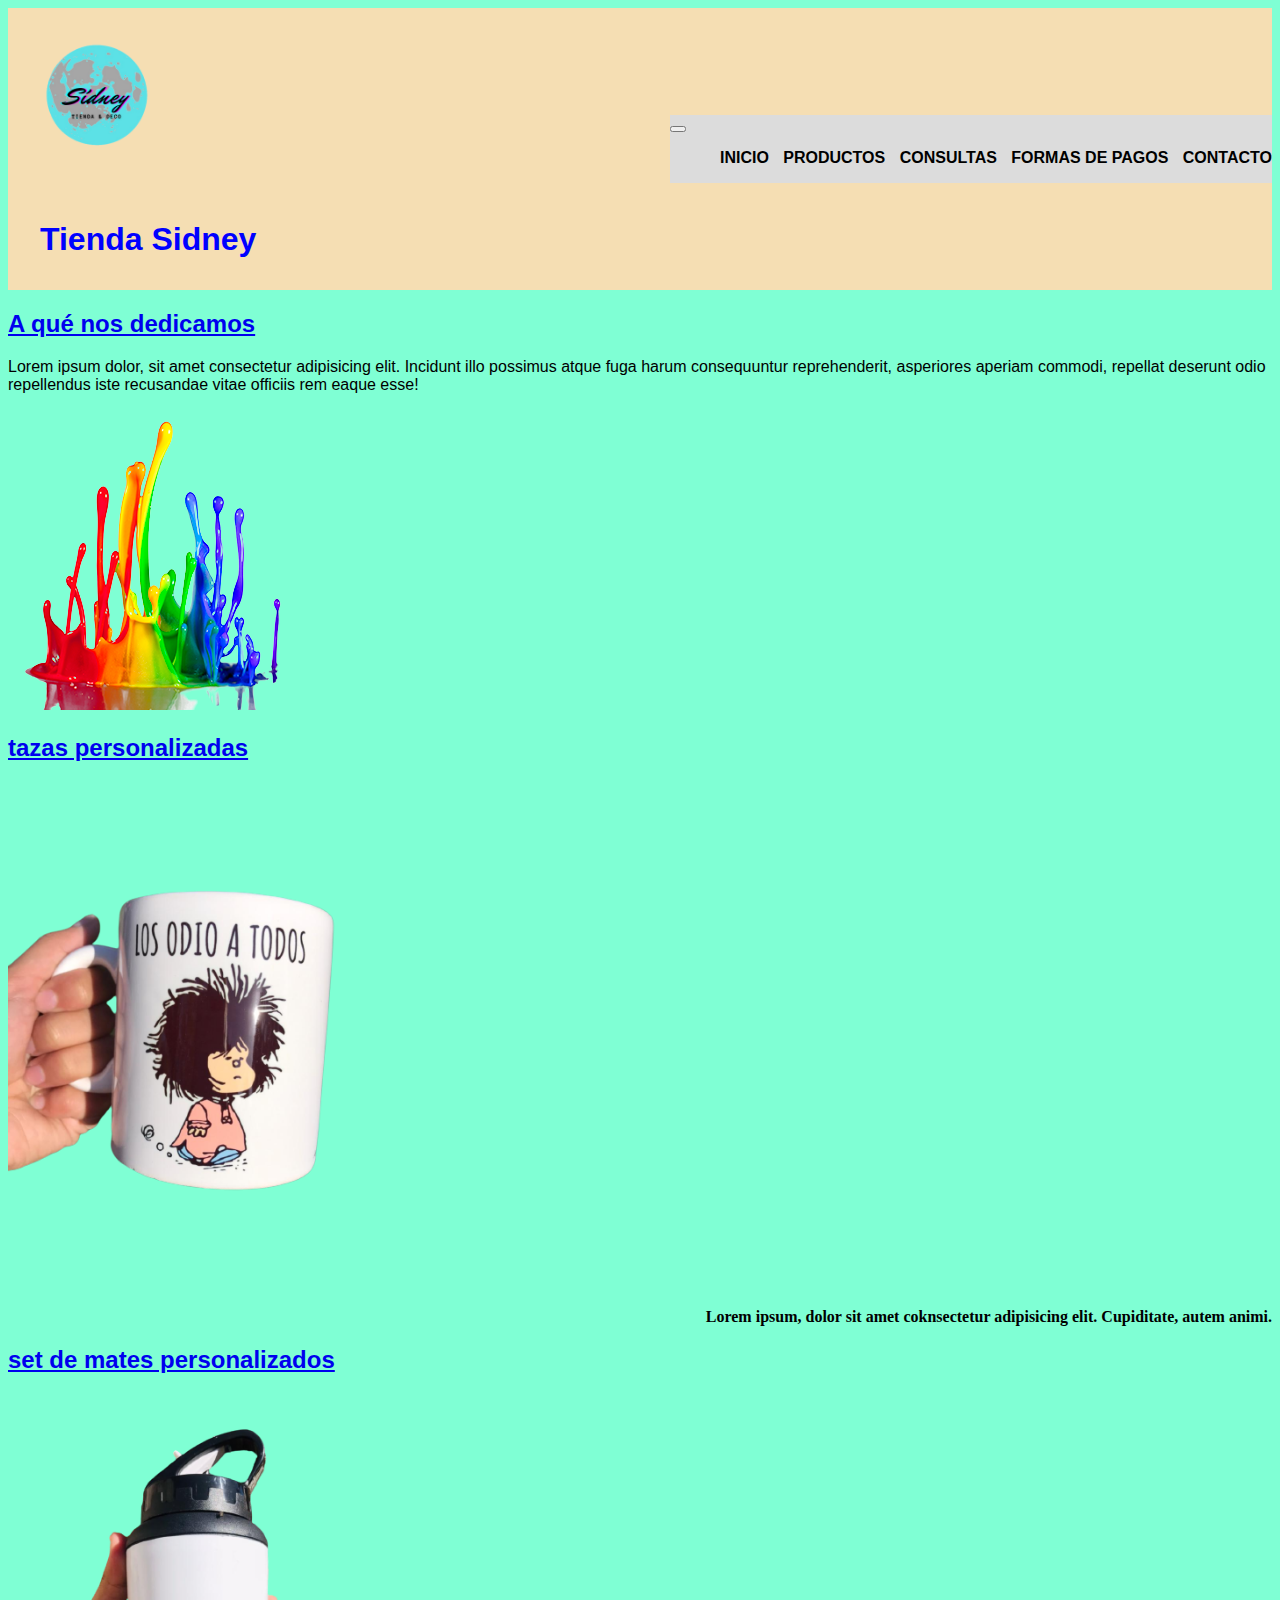
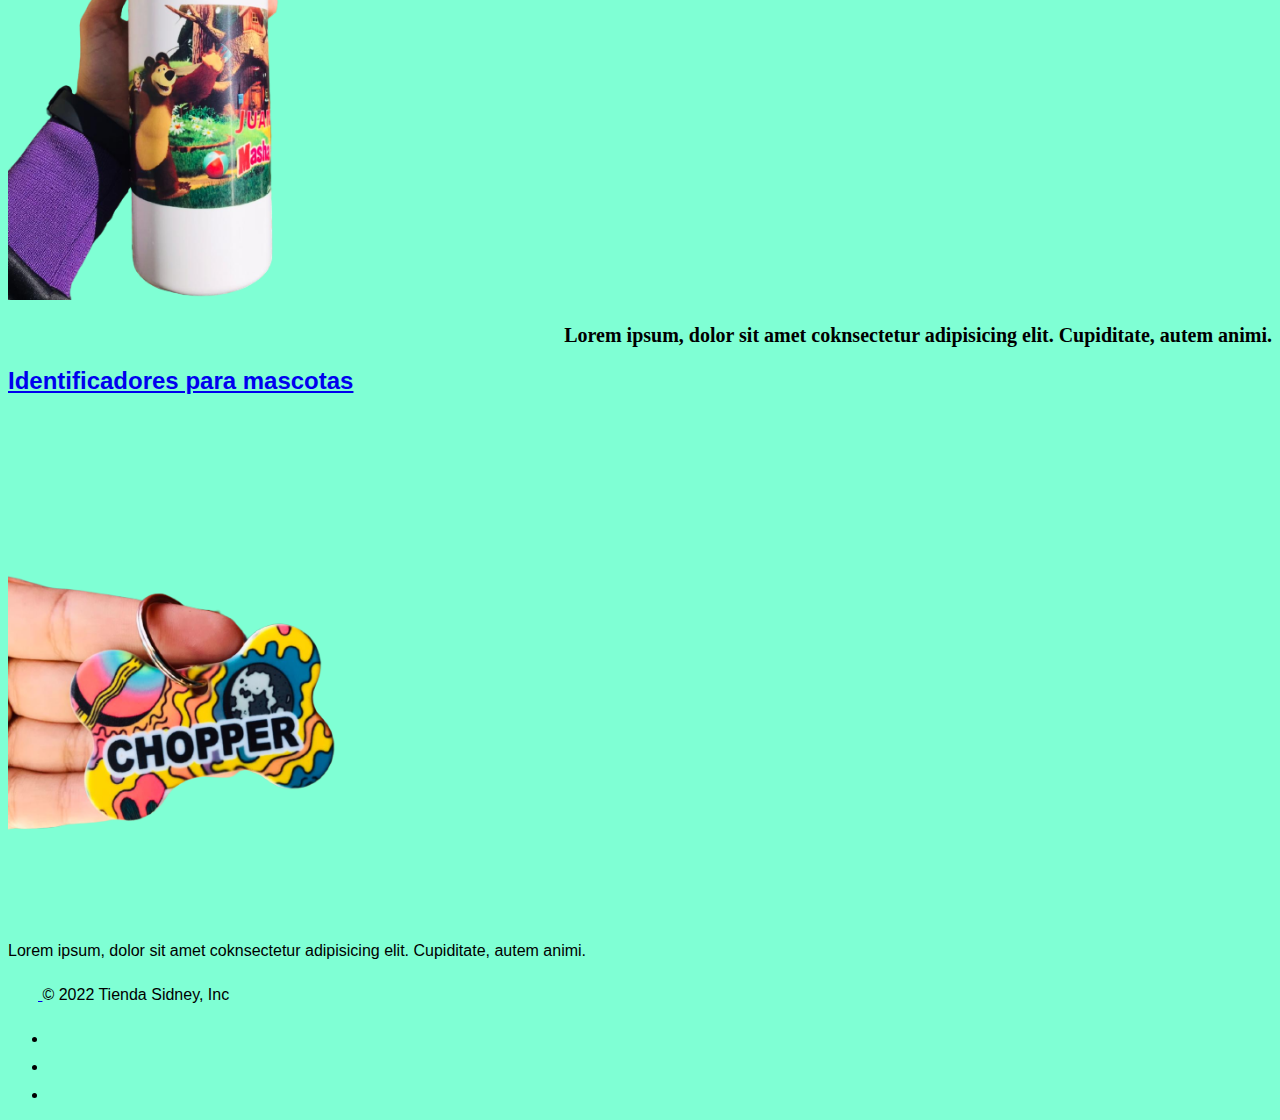
<file: index.html>
<!DOCTYPE html>
<html lang="es">
<head>
    <meta charset="UTF-8">
    <meta http-equiv="X-UA-Compatible" content="IE=edge">
    <meta name="viewport" content="width=, initial-scale=1.0">    
	<title>Tienda Sidney</title>
	 <!--bootstrap-->
	 <!-- CSS only -->
     <link href="https://cdn.jsdelivr.net/npm/bootstrap@5.2.0/dist/css/bootstrap.min.css" rel="stylesheet" integrity="sha384-gH2yIJqKdNHPEq0n4Mqa/HGKIhSkIHeL5AyhkYV8i59U5AR6csBvApHHNl/vI1Bx" crossorigin="anonymous">
	
	 <!--css propio-->
    <link rel="stylesheet" href="css/estilo.css">
    <link rel="shortcut icon" href="imagen/WhatsApp_Image_2022-06-26_at_5.51.13_PM-removebg-preview.png" type="image/x-icon">
    <meta name="descripcion" content="tienda dedicada a productos personalizados por el método de sublimación ">
</head>
<body class="container">
    <div>
      <header>
        <div class="logo">
         <img class="imagenLogo" src="imagen/WhatsApp_Image_2022-06-26_at_5.51.13_PM-removebg-preview.png" logo de la tienda"/>
           <h1>Tienda Sidney</h1>
        </div>
		<nav class="navbar navbar-expand-lg bg-light">
			<div class="container-fluid">
			  <button class="navbar-toggler" type="button" data-bs-toggle="collapse" data-bs-target="#navbarNav" aria-controls="navbarNav" aria-expanded="false" aria-label="Toggle navigation">
				<span class="navbar-toggler-icon"></span>
			  </button>
			  <div class="collapse navbar-collapse" id="navbarNav">
				<ul class="navbar-nav">
				  <li class="nav-item">
					<a href="./index.html">Inicio</a>
				  </li>
				  <li class="productos">
					<a href="pages/productos.html">productos</a>
				  </li>
				  <li class="consultas">
					<a href="pages/consultas.html">consultas</a>
				  </li>
				  <li class="formas de pago">
					<a href="pages/formas de pago.html">formas de pagos</a>
				  </li>
				  <li class="contacto">
					<a href="pages/contacto.html">contacto</a>
				  </li>
				</ul>
			  </div>
			</div>
		  </nav>
    
      </header>

	  <div class="row">
		    <div class="col">
				<h2 class="titulo"><a href="#"> A qué nos dedicamos</a></h2>
			       <p>
						Lorem ipsum dolor, sit amet consectetur adipisicing elit. Incidunt illo possimus atque fuga harum consequuntur reprehenderit, asperiores aperiam commodi, repellat deserunt odio repellendus iste recusandae vitae officiis rem eaque esse!
					</p>
				</div>
			
			<div class="col">
					<a href="#">
						<img class="imagenTinta" src="./imagen/tintas-removebg-preview.png" alt="tinta" />
					</a>
				</div>
			</div>
			</div>

			<main>
	             <div class="row">
				      <div class="col">
						<h2>
							<a href="#">tazas personalizadas</a>
							</h2>
					<a href="#"><img class="imagenProducto" src="./imagen/taza-removebg-preview.png" alt="" /></a>
					  <p class="primerEstilo">
						Lorem ipsum, dolor sit amet coknsectetur
						adipisicing elit. Cupiditate, autem animi.
					</p>
				     </div>
			    </div>
		
					<div class="row">
						<div class="col">
							<h2>
							<a href="#">set de mates personalizados</a>
							</h2>
						    <a href="#"><img class="imagenProducto" src="./imagen/botella-removebg-preview.png" alt="" /></a>
			                   <p class="segundoEstilo">
							     Lorem ipsum, dolor sit amet coknsectetur
							     adipisicing elit. Cupiditate, autem animi.
						      </p>
					    </div>
					</div>

					<div class="row"> 
					    <div class="col">
                             <h2>
							  <a href="#">Identificadores para mascotas</a>
					         </h2>
                              <a href="#"><img class="imagenProducto" src="./imagen/identificador-removebg-preview.png" alt="" /></a>
					        <p >
							Lorem ipsum, dolor sit amet coknsectetur
							adipisicing elit. Cupiditate, autem animi.
						    </p>
                        </div>
					</div>
			</main>

		<footer class="d-flex flex-wrap justify-content-between align-items-center py-3 my-4 border-top">
			<div class="col-md-4 d-flex align-items-center">
			  <a href="/" class="mb-3 me-2 mb-md-0 text-muted text-decoration-none lh-1">
				<svg class="bi" width="30" height="24"><use xlink:href="#bootstrap"></use></svg>
			  </a>
			  <span class="mb-3 mb-md-0 text-muted">© 2022 Tienda Sidney, Inc</span>
			</div>
		
			<ul class="nav col-md-4 justify-content-end list-unstyled d-flex">
			  <li class="ms-3"><a class="text-muted" href="#"><svg class="bi" width="24" height="24"><use xlink:href="#twitter"></use></svg></a></li>
			  <li class="ms-3"><a class="text-muted" href="#"><svg class="bi" width="24" height="24"><use xlink:href="#instagram"></use></svg></a></li>
			  <li class="ms-3"><a class="text-muted" href="#"><svg class="bi" width="24" height="24"><use xlink:href="#facebook"></use></svg></a></li>
			</ul>
		  </footer>
    <!-- JavaScript Bundle with Popper -->
     <script src="https://cdn.jsdelivr.net/npm/bootstrap@5.2.0/dist/js/bootstrap.bundle.min.js" integrity="sha384-A3rJD856KowSb7dwlZdYEkO39Gagi7vIsF0jrRAoQmDKKtQBHUuLZ9AsSv4jD4Xa" crossorigin="anonymous"></script>
 </body>    
</html>
</file>
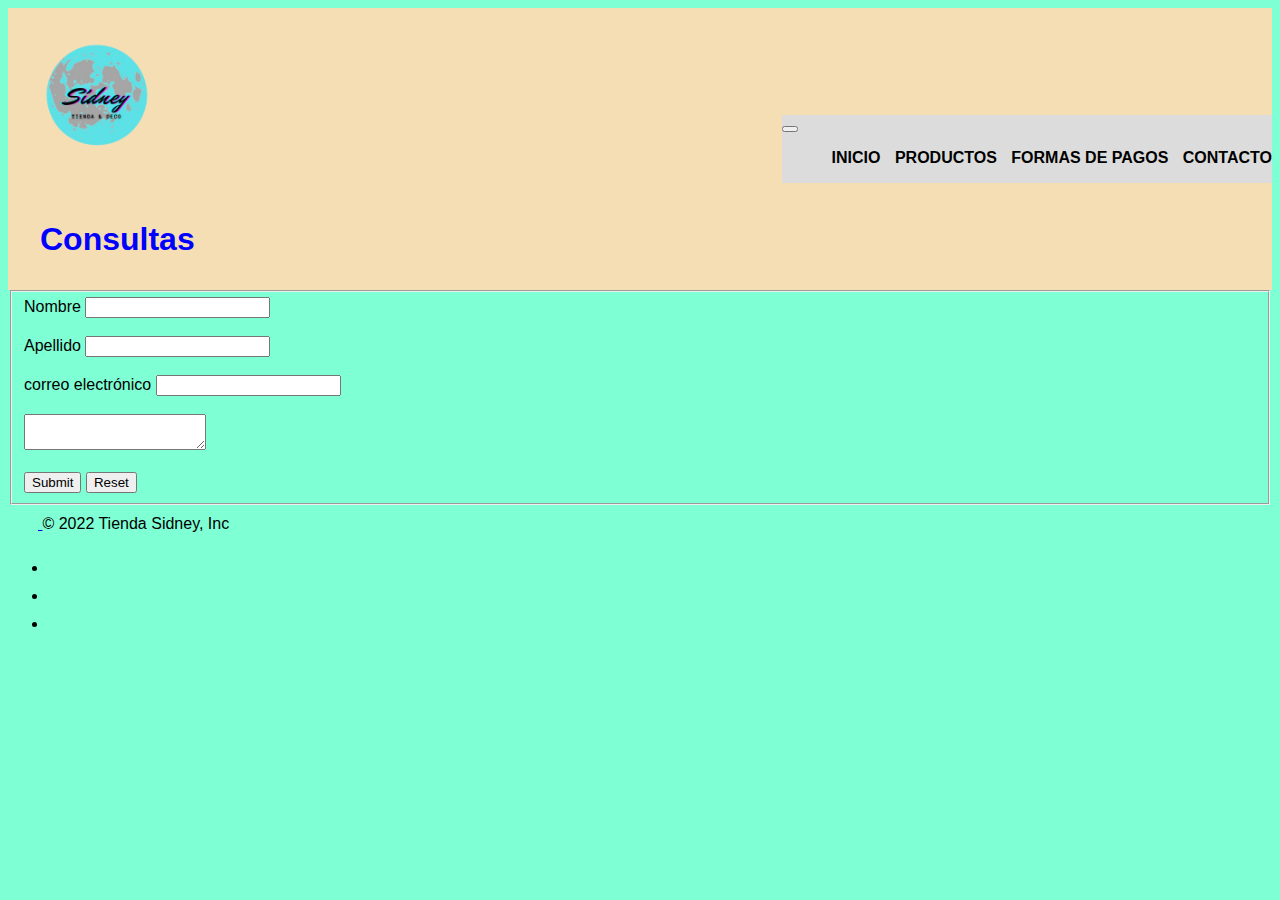
<file: pages/consultas.html>
<!DOCTYPE html>
<html lang="en">
<head>
    <meta charset="UTF-8">
    <meta http-equiv="X-UA-Compatible" content="IE=edge">
    <meta name="viewport" content="width=device-width, initial-scale=1.0">
    <meta name="descripcion" content="dejanos tu consulta completando el fromulario para realizar consultas">
    <title>Tienda Sidney/consultas</title> 
    <link rel="shortcut icon" href="../imagen/WhatsApp_Image_2022-06-26_at_5.51.13_PM-removebg-preview.png" type="image/x-icon">
     
     <!--bootstrap-->
    <!-- CSS only -->
    <link href="https://cdn.jsdelivr.net/npm/bootstrap@5.2.0/dist/css/bootstrap.min.css" rel="stylesheet" integrity="sha384-gH2yIJqKdNHPEq0n4Mqa/HGKIhSkIHeL5AyhkYV8i59U5AR6csBvApHHNl/vI1Bx" crossorigin="anonymous">
   
    <!--css propio-->
   <link rel="stylesheet" href="../css/estilo.css">
  
</head>
<body>
    <div class="contenedorConsulta">
    <header>
        <div class="logo">
        <img class="imagenLogo"  src="../imagen/WhatsApp_Image_2022-06-26_at_5.51.13_PM-removebg-preview.png"alt="logo de la tienda">
        <h1 class="">Consultas</h1>
    </div>
    <nav class="navbar navbar-expand-lg bg-light">
			<div class="container-fluid">
			  <button class="navbar-toggler" type="button" data-bs-toggle="collapse" data-bs-target="#navbarNav" aria-controls="navbarNav" aria-expanded="false" aria-label="Toggle navigation">
				<span class="navbar-toggler-icon"></span>
			  </button>
			  <div class="collapse navbar-collapse" id="navbarNav">
				<ul class="navbar-nav">
				  <li class="nav-item">
					<a href="../index.html">Inicio</a>
				  </li>
				  <li class="productos">
					<a href="../pages/productos.html">productos</a>
				  </li>
				  <li class="formas de pago">
					<a href="../pages/formas de pago.html">formas de pagos</a>
				  </li>
				  <li class="contacto">
					<a href="../pages/contacto.html">contacto</a>
				  </li>
				</ul>
			  </div>
			</div>
		  </nav>

    </header>
    <main class="formulario">
        <form>
            <fieldset>
            <label for="nombre">Nombre</label>
            <input id="nombre" type="text">
            <br><br>
            <label for="">Apellido</label>
            <input type="text">
            <br><br>
            <label for="">correo electrónico</label>
            <input type="email">
            <br><br>
            <textarea></textarea>
            <br><br>
            <input type="submit">
            <input type="reset">
            </fieldset>


        </form>
    </main>
    </div>
     
   <footer class="d-flex flex-wrap justify-content-between align-items-center py-3 my-4 border-top">
    <div class="col-md-4 d-flex align-items-center">
      <a href="/" class="mb-3 me-2 mb-md-0 text-muted text-decoration-none lh-1">
        <svg class="bi" width="30" height="24"><use xlink:href="#bootstrap"></use></svg>
      </a>
      <span class="mb-3 mb-md-0 text-muted">© 2022 Tienda Sidney, Inc</span>
    </div>

    <ul class="nav col-md-4 justify-content-end list-unstyled d-flex">
      <li class="ms-3"><a class="text-muted" href="#"><svg class="bi" width="24" height="24"><use xlink:href="#twitter"></use></svg></a></li>
      <li class="ms-3"><a class="text-muted" href="#"><svg class="bi" width="24" height="24"><use xlink:href="#instagram"></use></svg></a></li>
      <li class="ms-3"><a class="text-muted" href="#"><svg class="bi" width="24" height="24"><use xlink:href="#facebook"></use></svg></a></li>
    </ul>
  </footer>
  <!-- JavaScript Bundle with Popper -->
  <script src="https://cdn.jsdelivr.net/npm/bootstrap@5.2.0/dist/js/bootstrap.bundle.min.js" integrity="sha384-A3rJD856KowSb7dwlZdYEkO39Gagi7vIsF0jrRAoQmDKKtQBHUuLZ9AsSv4jD4Xa" crossorigin="anonymous"></script>
  </body>
</html>
</file>
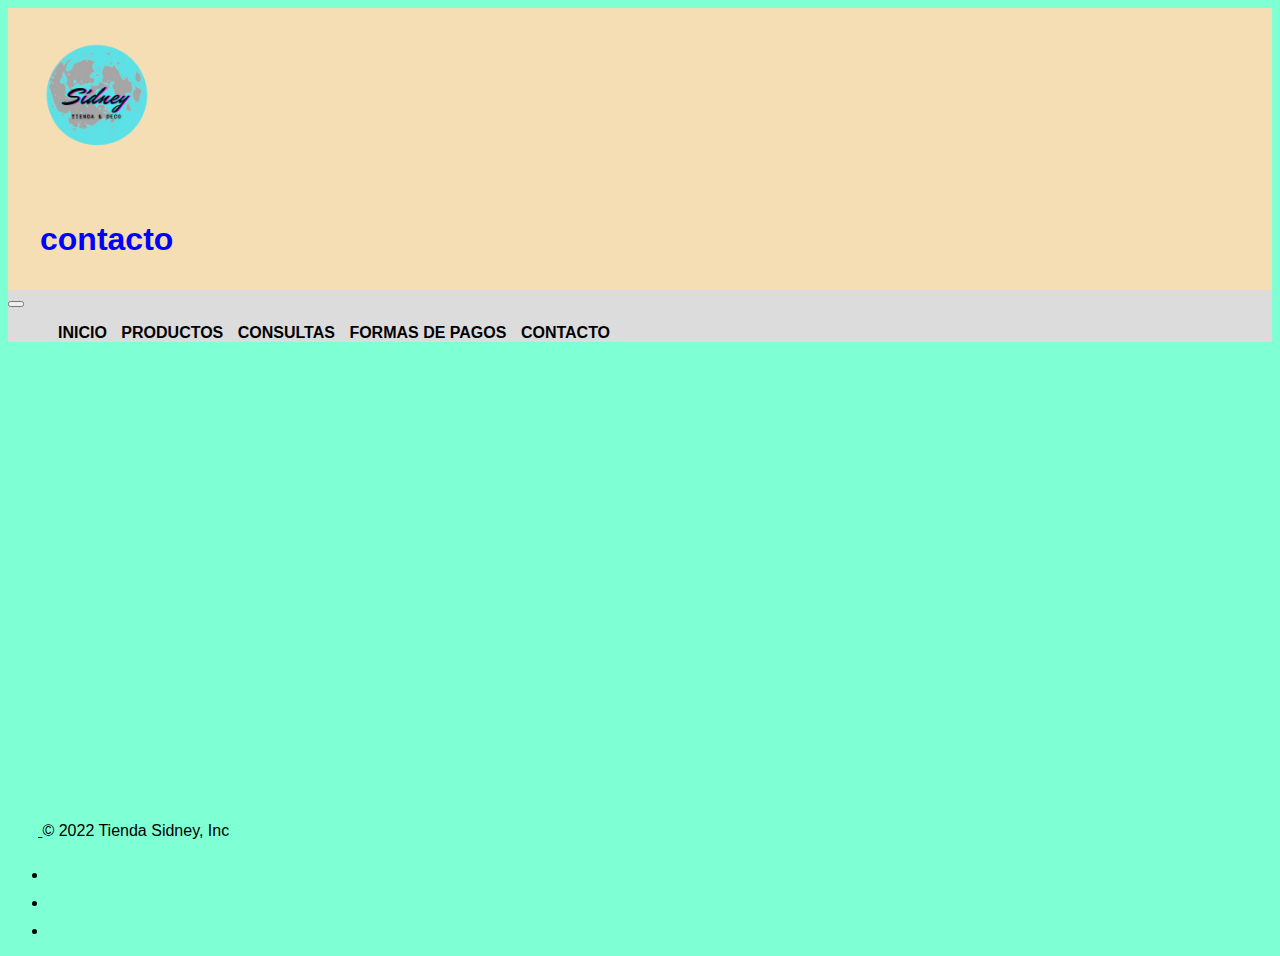
<file: pages/contacto.html>
<!DOCTYPE html>
<html lang="en">
<head>
    <meta charset="UTF-8">
    <meta http-equiv="X-UA-Compatible" content="IE=edge">
    <meta name="viewport" content="width=device-width, initial-scale=1.0"> 
    <meta name="descripcion" content="podes ubicarnos en la siguiente dirección en la ciudad de Miramar, Bs As, Argentina ">
    <link rel="shortcut icon" href="../imagen/WhatsApp_Image_2022-06-26_at_5.51.13_PM-removebg-preview.png" type="image/x-icon">

    <title>Tienda sidney/contacto</title>
    <!--bootstrap-->
	 <!-- CSS only -->
     <link href="https://cdn.jsdelivr.net/npm/bootstrap@5.2.0/dist/css/bootstrap.min.css" rel="stylesheet" integrity="sha384-gH2yIJqKdNHPEq0n4Mqa/HGKIhSkIHeL5AyhkYV8i59U5AR6csBvApHHNl/vI1Bx" crossorigin="anonymous">
	
	 <!--css propio-->
    <link rel="stylesheet" href="../css/estilo.css">
   
</head>
<body>
    <div class="Contacto">
<header class="headerContacto">
<div class="logo">
    <img class="imagenLogo" src="../imagen/WhatsApp_Image_2022-06-26_at_5.51.13_PM-removebg-preview.png"alt="logo de la tienda"/>
    <h1 class="">contacto</h1>
</div>

</header>
<main >
    <nav class="navbar navbar-expand-lg bg-light">
    <div class="container-fluid">
      <button class="navbar-toggler" type="button" data-bs-toggle="collapse" data-bs-target="#navbarNav" aria-controls="navbarNav" aria-expanded="false" aria-label="Toggle navigation">
        <span class="navbar-toggler-icon"></span>
      </button>
      <div class="collapse navbar-collapse" id="navbarNav">
        <ul class="navbar-nav">
          <li class="nav-item">
            <a href="../index.html">Inicio</a>
          </li>
          <li class="productos">
            <a href="../pages/productos.html">productos</a>
          </li>
          <li class="consultas">
            <a href="../pages/consultas.html">consultas</a>
          </li>
          <li class="formas de pago">
            <a href="../pages/formas de pago.html">formas de pagos</a>
          </li>
          <li class="consultas">
            <a href="../pages/contacto.html">contacto</a>
          </li>
        </ul>
      </div>
    </div>
  </nav>
 <div class="row ">
    <div class="col">
    <iframe class="ubicación" src="https://www.google.com/maps/embed?pb=!1m14!1m12!1m3!1d12528.195123555193!2d-57.836749!3d-38.27836205!2m3!1f0!2f0!3f0!3m2!1i1024!2i768!4f13.1!5e0!3m2!1ses-419!2sar!4v1656361911542!5m2!1ses-419!2sar" width="600" height="450" style="border:0;" allowfullscreen="" loading="lazy" referrerpolicy="no-referrer-when-downgrade"></iframe>
    </div>
 </div>
</main>
    </div>
 <footer class="d-flex flex-wrap justify-content-between align-items-center py-3 my-4 border-top">
        <div class="col-md-4 d-flex align-items-center">
          <a href="/" class="mb-3 me-2 mb-md-0 text-muted text-decoration-none lh-1">
            <svg class="bi" width="30" height="24"><use xlink:href="#bootstrap"></use></svg>
          </a>
          <span class="mb-3 mb-md-0 text-muted">© 2022 Tienda Sidney, Inc</span>
        </div>
    
        <ul class="nav col-md-4 justify-content-end list-unstyled d-flex">
          <li class="ms-3"><a class="text-muted" href="#"><svg class="bi" width="24" height="24"><use xlink:href="#twitter"></use></svg></a></li>
          <li class="ms-3"><a class="text-muted" href="#"><svg class="bi" width="24" height="24"><use xlink:href="#instagram"></use></svg></a></li>
          <li class="ms-3"><a class="text-muted" href="#"><svg class="bi" width="24" height="24"><use xlink:href="#facebook"></use></svg></a></li>
        </ul>
 </footer>
       
     <!-- JavaScript Bundle with Popper -->
    <script src="https://cdn.jsdelivr.net/npm/bootstrap@5.2.0/dist/js/bootstrap.bundle.min.js" integrity="sha384-A3rJD856KowSb7dwlZdYEkO39Gagi7vIsF0jrRAoQmDKKtQBHUuLZ9AsSv4jD4Xa" crossorigin="anonymous"></script>
    
</body>


</html>
</file>
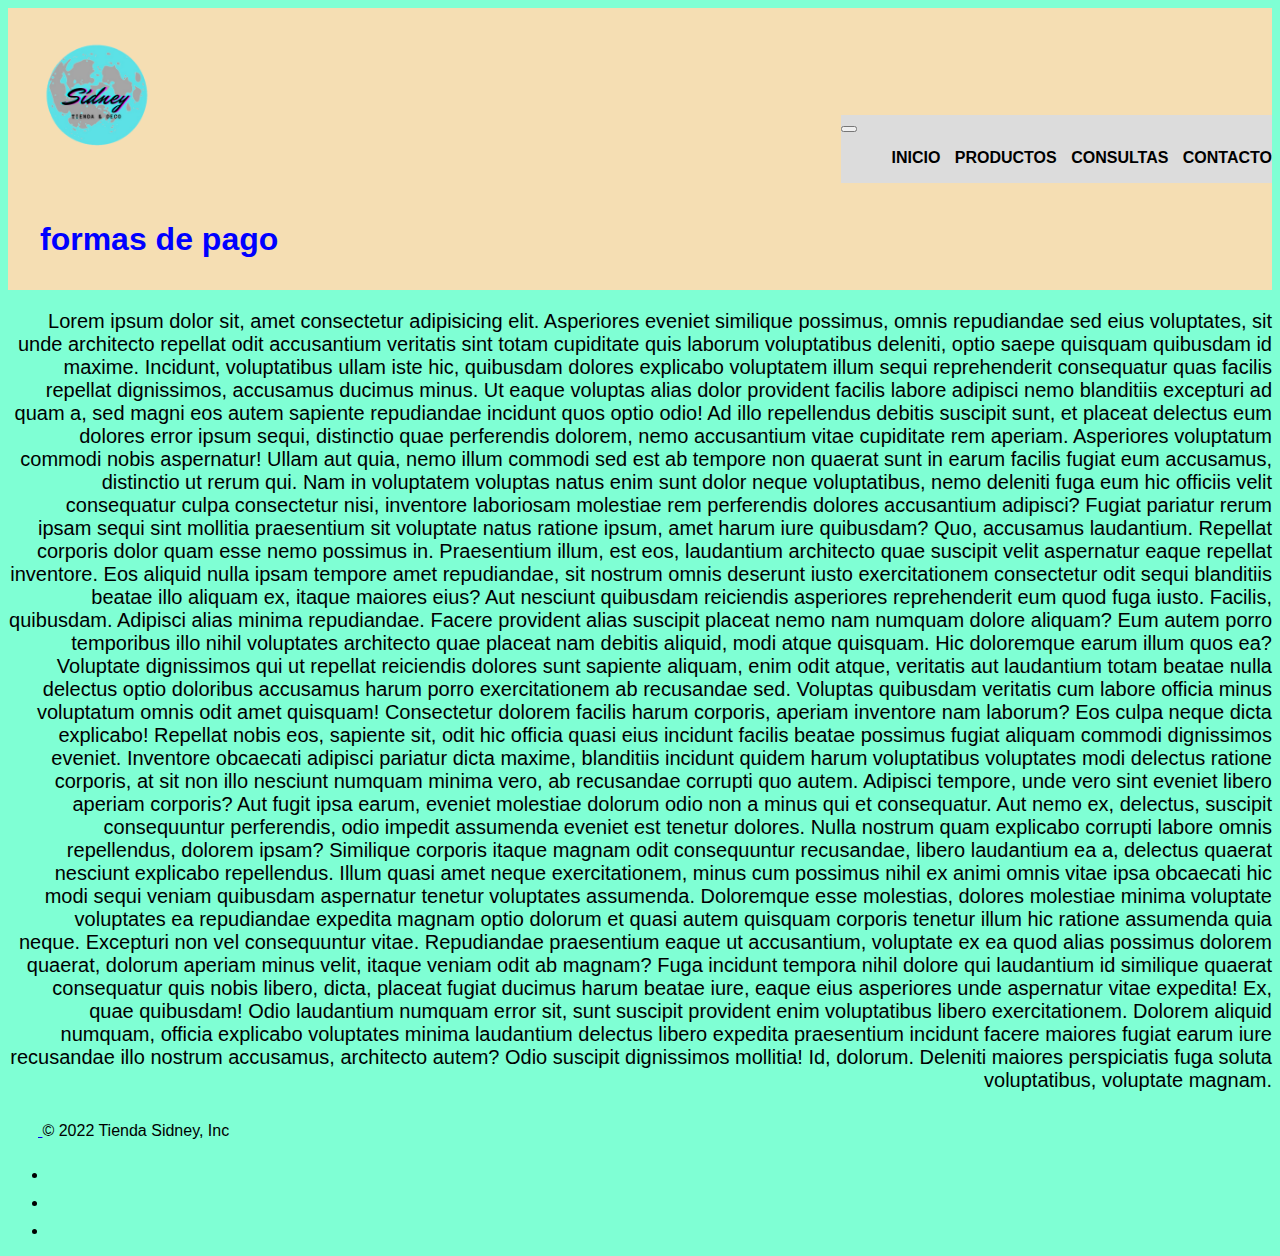
<file: pages/formas de pago.html>
<!DOCTYPE html>
<html lang="en">
<head>
    <meta charset="UTF-8">
    <meta http-equiv="X-UA-Compatible" content="IE=edge">
    <meta name="viewport" content="width=device-width, initial-scale=1.0">
    <meta name="descripcion" content="Nuestras formas de pago">
    <link rel="shortcut icon" href="../imagen/WhatsApp_Image_2022-06-26_at_5.51.13_PM-removebg-preview.png" type="image/x-icon">

    <title>Tienda sidney/formas de pago</title>  
    
    <!--bootstrap-->
    <!-- CSS only -->
    <link href="https://cdn.jsdelivr.net/npm/bootstrap@5.2.0/dist/css/bootstrap.min.css" rel="stylesheet" integrity="sha384-gH2yIJqKdNHPEq0n4Mqa/HGKIhSkIHeL5AyhkYV8i59U5AR6csBvApHHNl/vI1Bx" crossorigin="anonymous">
   
    <!--css propio-->
   <link rel="stylesheet" href="../css/estilo.css">
</head>
<body>
<div class="pago">
    <header class="headerPago">
        <div class="logo">
        <img class="imagenLogo" src="../imagen/WhatsApp_Image_2022-06-26_at_5.51.13_PM-removebg-preview.png"alt="logo de la tienda"/>
        <h1 class="">formas de pago </h1>
    </div><nav class="navbar navbar-expand-lg bg-light">
      <div class="container-fluid">
        <button class="navbar-toggler" type="button" data-bs-toggle="collapse" data-bs-target="#navbarNav" aria-controls="navbarNav" aria-expanded="false" aria-label="Toggle navigation">
          <span class="navbar-toggler-icon"></span>
        </button>
        <div class="collapse navbar-collapse" id="navbarNav">
          <ul class="navbar-nav" >
            <li class="nav-item">
              <a href="../index.html">Inicio</a>
            </li>
            <li class="productos">
              <a href="../pages/productos.html">productos</a>
            </li>
            <li class="consultas">
              <a href="../pages/consultas.html">consultas</a>
            </li>
            <li class="consultas">
              <a href="../pages/contacto.html">contacto</a>
            </li>
          </ul>
        </div>
      </div>
    </nav>

    </header>
     <section class="formasPago">
            <p class="lead"> 
                Lorem ipsum dolor sit, amet consectetur adipisicing elit. Asperiores eveniet similique possimus, omnis repudiandae sed eius voluptates, sit unde architecto repellat odit accusantium veritatis sint totam cupiditate quis laborum voluptatibus deleniti, optio saepe quisquam quibusdam id maxime. Incidunt, voluptatibus ullam iste hic, quibusdam dolores explicabo voluptatem illum sequi reprehenderit consequatur quas facilis repellat dignissimos, accusamus ducimus minus. Ut eaque voluptas alias dolor provident facilis labore adipisci nemo blanditiis excepturi ad quam a, sed magni eos autem sapiente repudiandae incidunt quos optio odio! Ad illo repellendus debitis suscipit sunt, et placeat delectus eum dolores error ipsum sequi, distinctio quae perferendis dolorem, nemo accusantium vitae cupiditate rem aperiam. Asperiores voluptatum commodi nobis aspernatur! Ullam aut quia, nemo illum commodi sed est ab tempore non quaerat sunt in earum facilis fugiat eum accusamus, distinctio ut rerum qui. Nam in voluptatem voluptas natus enim sunt dolor neque voluptatibus, nemo deleniti fuga eum hic officiis velit consequatur culpa consectetur nisi, inventore laboriosam molestiae rem perferendis dolores accusantium adipisci? Fugiat pariatur rerum ipsam sequi sint mollitia praesentium sit voluptate natus ratione ipsum, amet harum iure quibusdam? Quo, accusamus laudantium. Repellat corporis dolor quam esse nemo possimus in. Praesentium illum, est eos, laudantium architecto quae suscipit velit aspernatur eaque repellat inventore. Eos aliquid nulla ipsam tempore amet repudiandae, sit nostrum omnis deserunt iusto exercitationem consectetur odit sequi blanditiis beatae illo aliquam ex, itaque maiores eius? Aut nesciunt quibusdam reiciendis asperiores reprehenderit eum quod fuga iusto. Facilis, quibusdam. Adipisci alias minima repudiandae. Facere provident alias suscipit placeat nemo nam numquam dolore aliquam? Eum autem porro temporibus illo nihil voluptates architecto quae placeat nam debitis aliquid, modi atque quisquam. Hic doloremque earum illum quos ea? Voluptate dignissimos qui ut repellat reiciendis dolores sunt sapiente aliquam, enim odit atque, veritatis aut laudantium totam beatae nulla delectus optio doloribus accusamus harum porro exercitationem ab recusandae sed. Voluptas quibusdam veritatis cum labore officia minus voluptatum omnis odit amet quisquam! Consectetur dolorem facilis harum corporis, aperiam inventore nam laborum? Eos culpa neque dicta explicabo! Repellat nobis eos, sapiente sit, odit hic officia quasi eius incidunt facilis beatae possimus fugiat aliquam commodi dignissimos eveniet. Inventore obcaecati adipisci pariatur dicta maxime, blanditiis incidunt quidem harum voluptatibus voluptates modi delectus ratione corporis, at sit non illo nesciunt numquam minima vero, ab recusandae corrupti quo autem. Adipisci tempore, unde vero sint eveniet libero aperiam corporis? Aut fugit ipsa earum, eveniet molestiae dolorum odio non a minus qui et consequatur. Aut nemo ex, delectus, suscipit consequuntur perferendis, odio impedit assumenda eveniet est tenetur dolores. Nulla nostrum quam explicabo corrupti labore omnis repellendus, dolorem ipsam? Similique corporis itaque magnam odit consequuntur recusandae, libero laudantium ea a, delectus quaerat nesciunt explicabo repellendus. Illum quasi amet neque exercitationem, minus cum possimus nihil ex animi omnis vitae ipsa obcaecati hic modi sequi veniam quibusdam aspernatur tenetur voluptates assumenda. Doloremque esse molestias, dolores molestiae minima voluptate voluptates ea repudiandae expedita magnam optio dolorum et quasi autem quisquam corporis tenetur illum hic ratione assumenda quia neque. Excepturi non vel consequuntur vitae. Repudiandae praesentium eaque ut accusantium, voluptate ex ea quod alias possimus dolorem quaerat, dolorum aperiam minus velit, itaque veniam odit ab magnam? Fuga incidunt tempora nihil dolore qui laudantium id similique quaerat consequatur quis nobis libero, dicta, placeat fugiat ducimus harum beatae iure, eaque eius asperiores unde aspernatur vitae expedita! Ex, quae quibusdam! Odio laudantium numquam error sit, sunt suscipit provident enim voluptatibus libero exercitationem. Dolorem aliquid numquam, officia explicabo voluptates minima laudantium delectus libero expedita praesentium incidunt facere maiores fugiat earum iure recusandae illo nostrum accusamus, architecto autem? Odio suscipit dignissimos mollitia! Id, dolorum. Deleniti maiores perspiciatis fuga soluta voluptatibus, voluptate magnam.
            </p>
     </section>

     <footer class="d-flex flex-wrap justify-content-between align-items-center py-3 my-4 border-top">
        <div class="col-md-4 d-flex align-items-center">
          <a href="/" class="mb-3 me-2 mb-md-0 text-muted text-decoration-none lh-1">
            <svg class="bi" width="30" height="24"><use xlink:href="#bootstrap"></use></svg>
          </a>
          <span class="mb-3 mb-md-0 text-muted">© 2022 Tienda Sidney, Inc</span>
        </div>
    
        <ul class="nav col-md-4 justify-content-end list-unstyled d-flex">
          <li class="ms-3"><a class="text-muted" href="#"><svg class="bi" width="24" height="24"><use xlink:href="#twitter"></use></svg></a></li>
          <li class="ms-3"><a class="text-muted" href="#"><svg class="bi" width="24" height="24"><use xlink:href="#instagram"></use></svg></a></li>
          <li class="ms-3"><a class="text-muted" href="#"><svg class="bi" width="24" height="24"><use xlink:href="#facebook"></use></svg></a></li>
        </ul>
      </footer>
      <script src="https://cdn.jsdelivr.net/npm/bootstrap@5.2.0/dist/js/bootstrap.bundle.min.js" integrity="sha384-A3rJD856KowSb7dwlZdYEkO39Gagi7vIsF0jrRAoQmDKKtQBHUuLZ9AsSv4jD4Xa" crossorigin="anonymous"></script>

    </body>

</html>
</file>
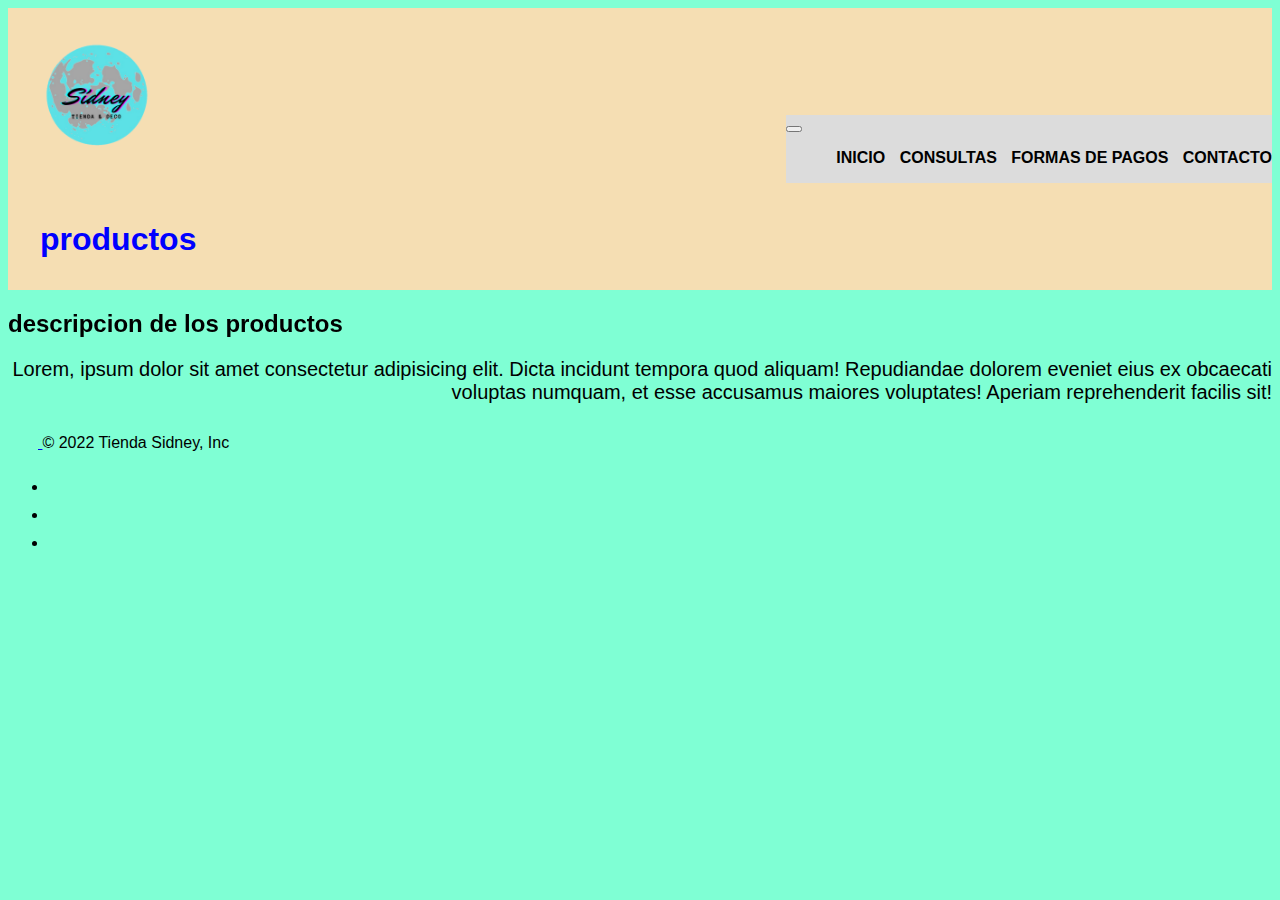
<file: pages/productos.html>
<!DOCTYPE html>
<html lang="en">
<head>
    <meta charset="UTF-8">
    <meta http-equiv="X-UA-Compatible" content="IE=edge">
    <meta name="viewport" content="width=device-width, initial-scale=1.0">
    <meta name="descripcion" content="Nuestros productos, set materos, identificadores de mascotas, tazas, remeras, buzos, rompecabezas, entre otros">

    <link rel="shortcut icon" href="../imagen/WhatsApp_Image_2022-06-26_at_5.51.13_PM-removebg-preview.png" type="image/x-icon">

    <title>Tienda Sindey/producto</title>  
    <!--bootstrap-->
    <!-- CSS only -->
    <link href="https://cdn.jsdelivr.net/npm/bootstrap@5.2.0/dist/css/bootstrap.min.css" rel="stylesheet" integrity="sha384-gH2yIJqKdNHPEq0n4Mqa/HGKIhSkIHeL5AyhkYV8i59U5AR6csBvApHHNl/vI1Bx" crossorigin="anonymous">
    
    <link href="https://unpkg.com/aos@2.3.1/dist/aos.css" rel="stylesheet">
    <!--css propio-->
    <link rel="stylesheet" href="../css/estilo.css">


</head>
<body>
    <div class="productos">
<header class="headerProductos">
    <div class="logo">
    <img class="imagenLogo" src="../imagen/WhatsApp_Image_2022-06-26_at_5.51.13_PM-removebg-preview.png"alt="logo de la tienda"/>
    <h1 class="">productos</h1>
    </div> <nav class="navbar navbar-expand-lg bg-light">
			<div class="container-fluid">
			  <button class="navbar-toggler" type="button" data-bs-toggle="collapse" data-bs-target="#navbarNav" aria-controls="navbarNav" aria-expanded="false" aria-label="Toggle navigation">
				<span class="navbar-toggler-icon"></span>
			  </button>
			  <div class="collapse navbar-collapse" id="navbarNav">
				<ul class="navbar-nav">
				  <li class="nav-item">
					<a href="../index.html">Inicio</a>
				  </li>
				  <li class="consultas">
					<a href="../pages/consultas.html">consultas</a>
				  </li>
				  <li class="formas de pago">
					<a href="../pages/formas de pago.html">formas de pagos</a>
				  </li>
				  <li class="contacto">
					<a href="../pages/contacto.html">contacto</a>
				  </li>
				</ul>
			  </div>
			</div>
		  </nav>

   
    </header>

      <h2 data-aos="fade-right"> descripcion de los productos</h2>
     <script src="https://unpkg.com/aos@2.3.1/dist/aos.js"></script>

      <script>
      AOS.init();
       </script>
    <section>
        <p class="lead">
            Lorem, ipsum dolor sit amet consectetur adipisicing elit. Dicta incidunt tempora quod aliquam! Repudiandae dolorem eveniet eius ex obcaecati voluptas numquam, et esse accusamus maiores voluptates! Aperiam reprehenderit facilis sit!
        </p>
    </section>
</div> <footer class="d-flex flex-wrap justify-content-between align-items-center py-3 my-4 border-top">
    <div class="col-md-4 d-flex align-items-center">
      <a href="/" class="mb-3 me-2 mb-md-0 text-muted text-decoration-none lh-1">
        <svg class="bi" width="30" height="24"><use xlink:href="#bootstrap"></use></svg>
      </a>
      <span class="mb-3 mb-md-0 text-muted">© 2022 Tienda Sidney, Inc</span>
    </div>

    <ul class="nav col-md-4 justify-content-end list-unstyled d-flex">
      <li class="ms-3"><a class="text-muted" href="#"><svg class="bi" width="24" height="24"><use xlink:href="#twitter"></use></svg></a></li>
      <li class="ms-3"><a class="text-muted" href="#"><svg class="bi" width="24" height="24"><use xlink:href="#instagram"></use></svg></a></li>
      <li class="ms-3"><a class="text-muted" href="#"><svg class="bi" width="24" height="24"><use xlink:href="#facebook"></use></svg></a></li>
    </ul>
  </footer>

<!-- JavaScript Bundle with Popper -->
<script src="https://cdn.jsdelivr.net/npm/bootstrap@5.2.0/dist/js/bootstrap.bundle.min.js" integrity="sha384-A3rJD856KowSb7dwlZdYEkO39Gagi7vIsF0jrRAoQmDKKtQBHUuLZ9AsSv4jD4Xa" crossorigin="anonymous"></script>

</body>
</html>
</file>
<file: css/estilo.css>
body {
  font-family: 'Roboto Condensed', sans-serif;
  font-weight: 300;
  background-color: aquamarine; }

header {
  background-color: wheat;
  display: flex;
  align-items: center;
  justify-content: space-between; }
  header h1 {
    color: blue;
    margin: 1em; }
  header .imagenLogo {
    margin: 2em;
    width: 20%; }

.imagenProducto {
  width: 30%;
  object-fit: cover; }

nav {
  background-color: gainsboro; }
  nav li {
    display: inline-block; }
    nav li a {
      text-decoration: none;
      color: black;
      margin-left: 10px;
      text-align: center;
      letter-spacing: normal;
      font-weight: bold;
      text-transform: uppercase; }

/* MAPS */
.facebook {
  color: green; }

.instagram {
  color: pink; }

.twitter {
  color: blue; }

/* MAP - GET*/
.pepeLePu {
  background-color: rgba(0, 204, 255, 0.436);
  font-size: 20px; }

/* EXTEND  */
.primerEstilo, .segundoEstilo {
  font-family: Georgia, 'Times New Roman', Times, serif;
  font-weight: bold;
  text-align: right; }

.segundoEstilo {
  font-size: 20px; }

/* mixin */
.headerProducto {
  font-family: 'Lucida Sans', 'Lucida Sans Regular', 'Lucida Grande', 'Lucida Sans Unicode', Geneva, Verdana, sans-serif;
  font-size: 10rem;
  text-align: center; }

.lead {
  font-size: 20px;
  text-align: right; }
</file>
